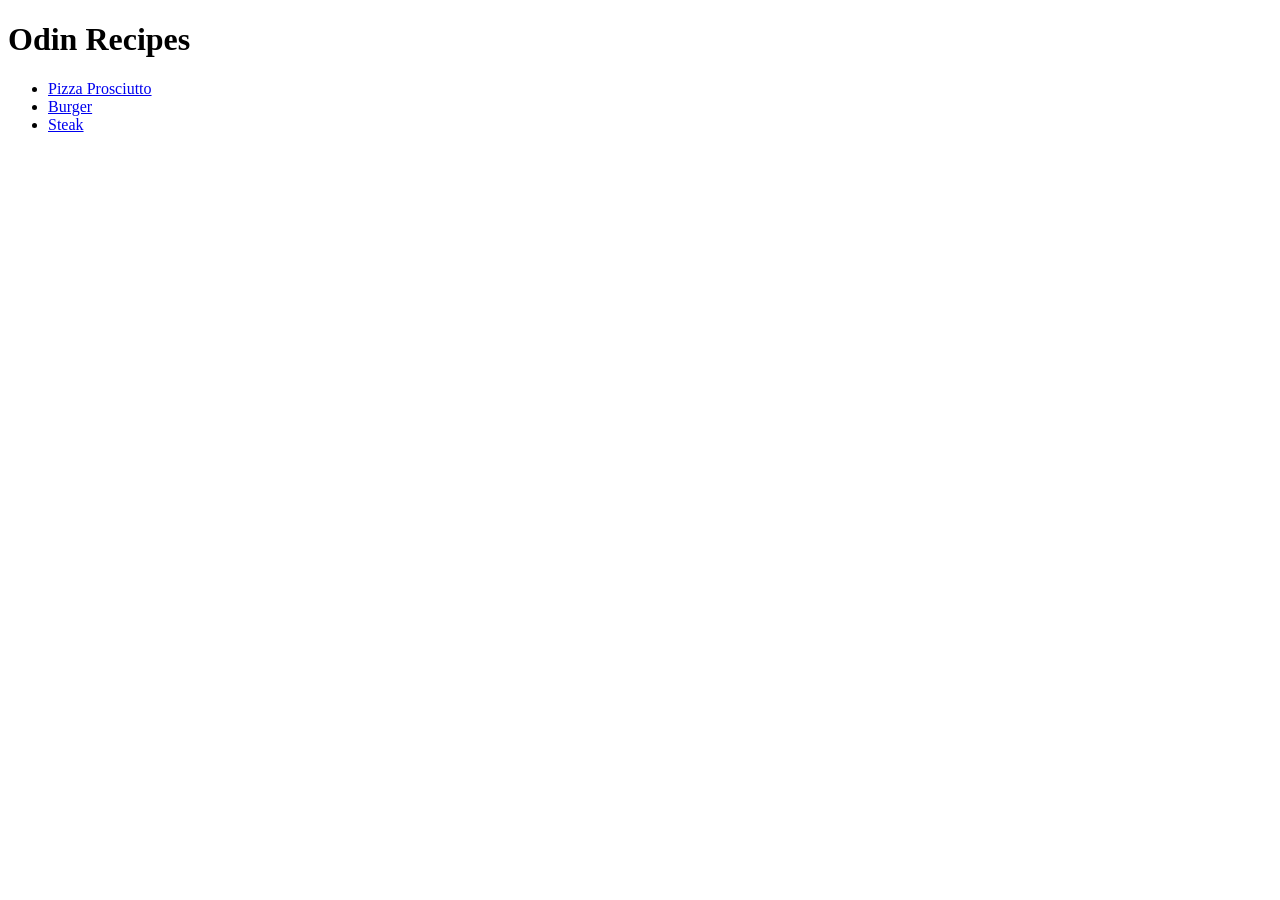
<file: index.html>
<!DOCTYPE html>
<html lang="en">
    <head>
        <meta charset="utf-8">
        <title>Odin Recipes</title>
    </head>
    <body>
        <h1>Odin Recipes</h1>
        <ul>
            <li><a href="recipes/pizza-prosciutto.html">Pizza Prosciutto</a></li>
            <li><a href="recipes/burger.html">Burger</a></li>
            <li><a href="recipes/steak.html">Steak</a></li>
        </ul>
    </body>
</html>
</file>
